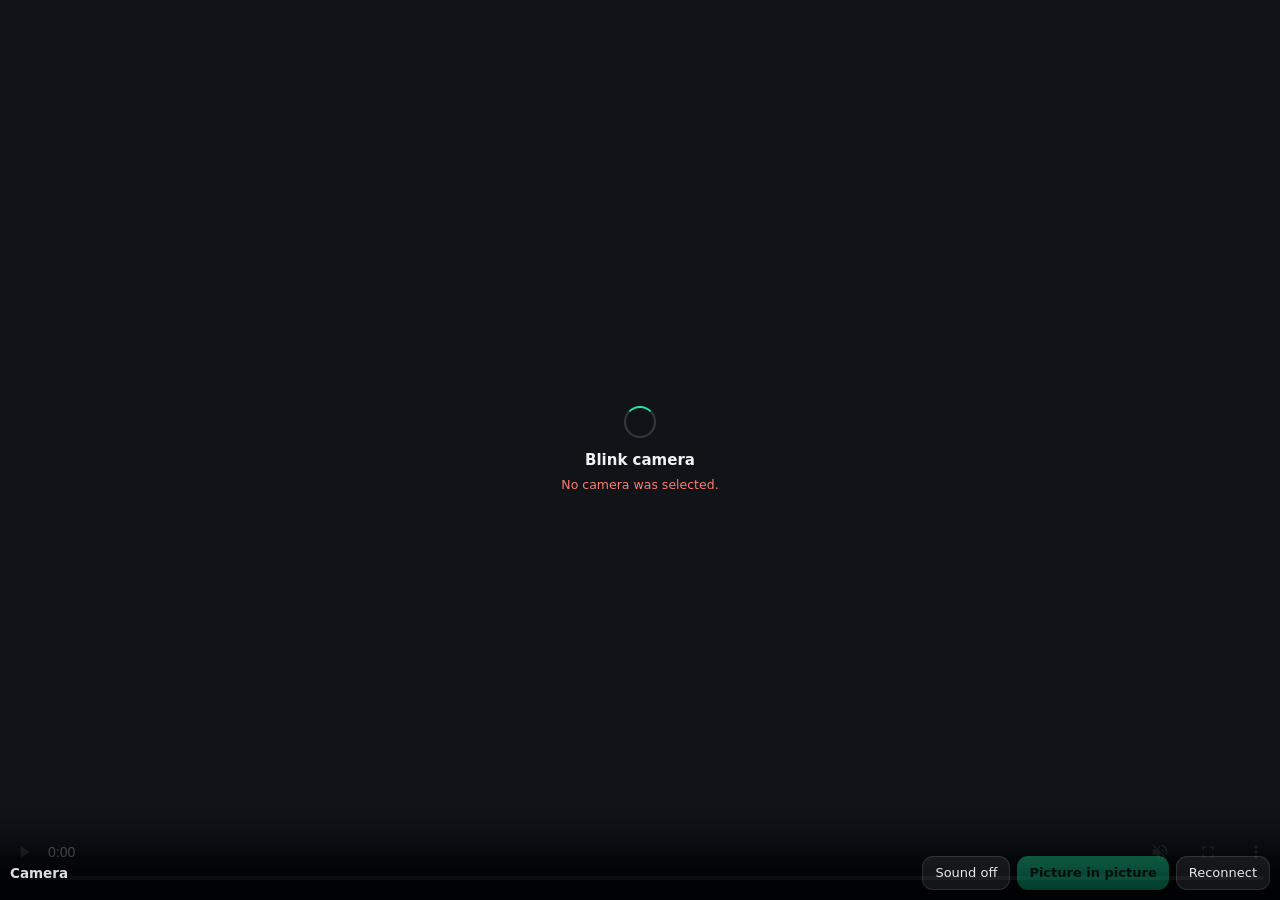
<file: localapi/web/pip.html>
<!doctype html>
<html lang="en">
<head>
<meta charset="utf-8">
<meta name="viewport" content="width=device-width,initial-scale=1">
<meta name="color-scheme" content="dark">
<title>CameraView</title>
<style>
:root{--green:#00c880;--green2:#25e6a0;--dim:#91a3a1;--red:#ff7b6e;--line:rgba(255,255,255,.12)}
*{box-sizing:border-box}
html,body{height:100%}
body{margin:0;overflow:hidden;background:#05080d;color:#eef4f2;font:13px/1.35 "Segoe UI Variable","Segoe UI",system-ui,sans-serif}
#stage{position:fixed;inset:0;display:grid;place-items:center;background:#05080d}
video{width:100%;height:100%;object-fit:contain;display:block;background:#05080d}
#load{position:absolute;inset:0;display:grid;place-items:center;text-align:center;padding:24px;background:rgba(3,8,13,.72);transition:opacity .25s;z-index:2}
#load.hide{opacity:0;pointer-events:none}
.spin{width:32px;height:32px;border-radius:50%;border:2px solid rgba(255,255,255,.16);border-top-color:var(--green2);animation:spin .9s linear infinite;margin:0 auto 12px}
@keyframes spin{to{transform:rotate(360deg)}}
#load b{display:block;font-size:15px;font-weight:600;margin-bottom:6px}
#msg{color:var(--dim);font-size:12.5px;max-width:330px}
#msg.bad{color:var(--red)}
#hud{position:absolute;left:0;right:0;bottom:0;z-index:3;display:flex;align-items:center;gap:7px;padding:10px;background:linear-gradient(0deg,rgba(0,0,0,.82),rgba(0,0,0,.35) 65%,transparent);opacity:.92;transition:opacity .2s}
#hud:hover{opacity:1}
#name{flex:1;min-width:0;font-weight:600;font-size:13.5px;white-space:nowrap;overflow:hidden;text-overflow:ellipsis;text-shadow:0 1px 6px #000}
button{height:34px;padding:0 12px;border-radius:11px;border:1px solid var(--line);background:rgba(255,255,255,.08);color:#fff;font:inherit;cursor:pointer;white-space:nowrap;transition:background .2s,transform .15s}
button:hover{background:rgba(255,255,255,.15)}
button:active{transform:scale(.96)}
button.pri{background:linear-gradient(180deg,var(--green2),#00a871);border:0;color:#042019;font-weight:600}
button:disabled{opacity:.4;cursor:default}
body.idle #hud{opacity:0}
body.idle:hover #hud{opacity:1}
</style>
</head>
<body>
<div id="stage">
  <video id="v" autoplay playsinline controls muted></video>
  <div id="load"><div><div class="spin"></div><b id="title">Blink camera</b><span id="msg">Starting live view…</span></div></div>
  <div id="hud">
    <span id="name">Camera</span>
    <button id="mute" title="Toggle sound">Sound off</button>
    <button id="pip" class="pri" disabled>Picture in picture</button>
    <button id="retry" title="Reconnect">Reconnect</button>
  </div>
</div>
<script>
const $ = s => document.querySelector(s)
const v = $('#v'), load = $('#load'), msg = $('#msg'), title = $('#title'), nameEl = $('#name')
const pipBtn = $('#pip'), muteBtn = $('#mute'), retryBtn = $('#retry')
const cam = new URLSearchParams(location.search).get('cam')
let gen = 0

async function api(path, opt = {}) {
  const r = await fetch(path, { cache: 'no-store', ...opt })
  if (!r.ok) {
    let m = r.statusText || `HTTP ${r.status}`
    try { const j = await r.json(); m = j.detail || j.title || m } catch {}
    throw new Error(m)
  }
  if (r.status === 204) return null
  return (r.headers.get('content-type') || '').includes('json') ? r.json() : r.text()
}

function watchOf(st, id) {
  const w = ((st && st.watches) || []).find(x => x.id === id)
  if (w) return w
  return st && st.watchId === id ? { id, live: !!st.watchLive, note: st.watchNote } : null
}

function show(text, bad) {
  msg.textContent = text
  msg.classList.toggle('bad', !!bad)
  load.classList.remove('hide')
}

function hide() {
  load.classList.add('hide')
  msg.classList.remove('bad')
}

function fail(text) {
  pipBtn.disabled = true
  show(text || 'Live view could not start.', true)
}

function attach(id) {
  const g = gen
  v.addEventListener('playing', () => { if (g === gen) hide() }, { once: false })
  v.addEventListener('loadeddata', () => { if (g === gen) hide() }, { once: false })
  v.addEventListener('waiting', () => { if (g === gen) show('Buffering…') })
  v.addEventListener('error', () => { if (g === gen) fail('Live view stopped. Use Reconnect.') })
  v.addEventListener('ended', () => { if (g === gen) fail('Live view stopped. Use Reconnect.') })
  v.src = `/api/cameras/${encodeURIComponent(id)}/live.mp4?t=${Date.now()}`
  v.muted = true
  muteBtn.textContent = 'Sound off'
  pipBtn.disabled = false
  v.play().then(hide).catch(() => { show('Press play on the video to start.'); hide() })
  setTimeout(() => { if (g === gen && v.readyState >= 2) hide() }, 1500)
}

async function start() {
  const g = ++gen
  pipBtn.disabled = true
  v.pause()
  try { v.removeAttribute('src'); v.load() } catch {}
  if (!cam) { fail('No camera was selected.'); return }
  title.textContent = 'Blink camera'
  show('Starting live view…')
  try {
    let st = await api('/api/state')
    if (!st.loggedIn) { fail('Sign in from the CameraView tray app first.'); return }
    const c = (st.cameras || []).find(x => x.id === cam)
    if (!c) { fail('Camera not found.'); return }
    if (!c.online) { fail('This camera is offline.'); return }
    title.textContent = c.name
    nameEl.textContent = c.name
    document.title = c.name + ' — CameraView'
    let w = watchOf(st, cam)
    if (!w || !w.live) {
      await api(`/api/cameras/${encodeURIComponent(cam)}/wake`, { method: 'POST' })
    }
    let seen = false
    for (let i = 0; i < 120; i++) {
      if (g !== gen) return
      st = await api('/api/state')
      w = watchOf(st, cam)
      if (w && w.live) seen = true
      if (seen && (!w || !w.live)) { fail('Live view stopped before it started.'); return }
      if (w && w.live && !w.note) { attach(cam); return }
      if (w && String(w.note || '').startsWith('Error:')) {
        fail(String(w.note).replace(/^Error:\s*/, ''))
        return
      }
      if (i === 40) show('Still waking the camera…')
      await new Promise(r => setTimeout(r, 500))
    }
    fail('Live view took too long. Use Reconnect.')
  } catch (e) {
    if (g === gen) fail(e.message)
  }
}

pipBtn.addEventListener('click', async () => {
  try {
    if (document.pictureInPictureElement) await document.exitPictureInPicture()
    else await v.requestPictureInPicture()
  } catch (e) { msg.classList.add('bad'); msg.textContent = e.message || 'Picture-in-picture failed.' }
})

muteBtn.addEventListener('click', () => {
  v.muted = !v.muted
  muteBtn.textContent = v.muted ? 'Sound off' : 'Sound on'
})

retryBtn.addEventListener('click', start)
v.addEventListener('click', () => {
  if (v.paused) v.play().catch(() => {})
})

let idle
function wakeHUD() {
  document.body.classList.remove('idle')
  clearTimeout(idle)
  idle = setTimeout(() => { if (!v.paused) document.body.classList.add('idle') }, 2600)
}
document.addEventListener('mousemove', wakeHUD)
document.addEventListener('touchstart', wakeHUD)
wakeHUD()
start()
</script>
</body>
</html>
</file>
